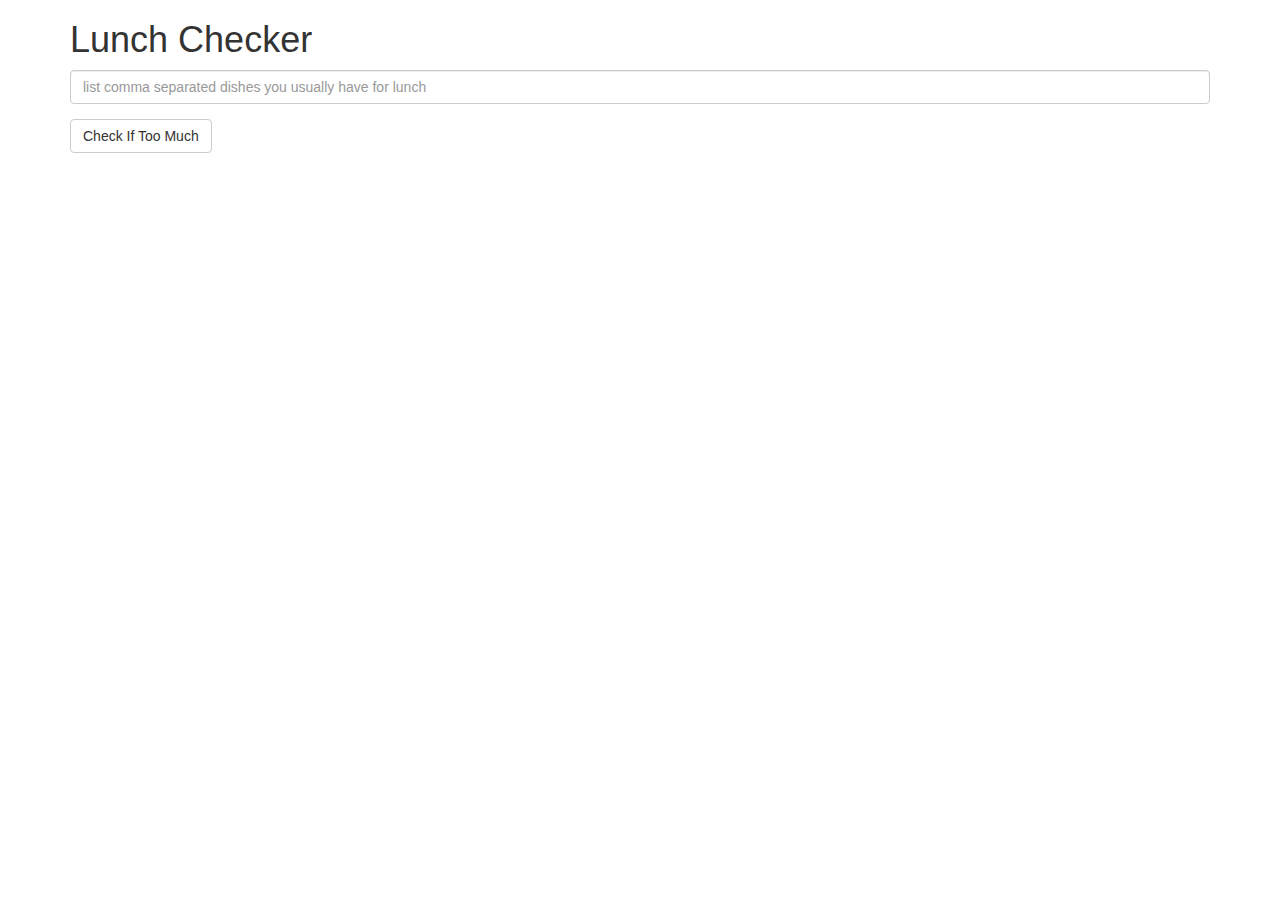
<file: module1-solution/index.html>
<!doctype html>
<html lang="en" ng-app="LunchCheck">
  <head>
    <title>Lunch Checker</title>
    <meta name="viewport" content="width=device-width, initial-scale=1">
    <link rel="stylesheet" href="styles/bootstrap.min.css">
    <style>
      .message { font-size: 1.3em; font-weight: bold; }
    </style>
  </head>

  <body>
    <div ng-controller="LunchCheckController" class="container">
      <h1>Lunch Checker</h1>

      <div class="form-group">
        <input ng-model="lunchItemsStr" id="lunch-menu" type="text"
        placeholder="list comma separated dishes you usually have for lunch"
        class="form-control">
      </div>

      <div class="form-group">
        <button ng-click="checkLunch()" class="btn btn-default">Check If Too Much</button>
      </div>

      <div class="form-group message">
        <!-- Your message can go here. -->
        {{message}}
      </div>

    </div>

    <script src="angular.min.js"></script>
  </body>
  <script src="app.js"></script>
</html>
</file>
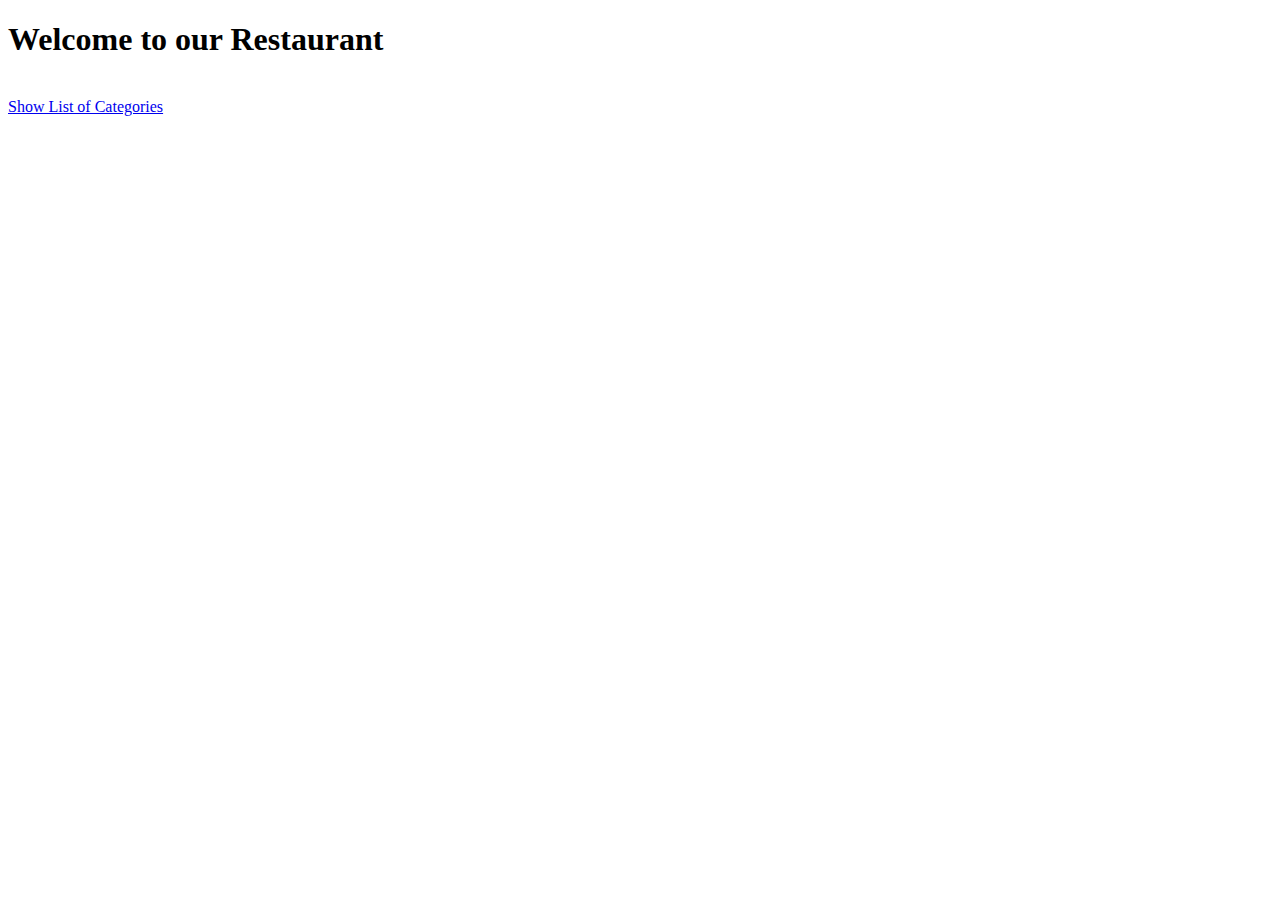
<file: module4-solution/index.html>
<!DOCTYPE html>
<html ng-app="MenuApp">
    <head>
        <meta charset="utf-8">
        <title>Menu App</title>

        <link rel="stylesheet" href="css/styles.css">
    </head>
    <body>
        <ui-view></ui-view>

        <!-- Libraries -->
        <script src="lib/angular.min.js"></script>
        <script src="lib/angular-ui-router.min.js"></script>

        <script src="src/menuapp/data.module.js"></script>
        <script src="src/menuapp/menudata.service.js"></script>
        <script src="src/menuapp/menuapp.module.js"></script>
        <script src="src/menuapp/categories.component.js"></script>
        <script src="src/menuapp/categoriesview.controller.js"></script>
        <script src="src/menuapp/itemsview.controller.js"></script>
        <script src="src/menuapp/items.components.js"></script>
        <script src="src/routes.js"></script>

    </body>




</html>
</file>
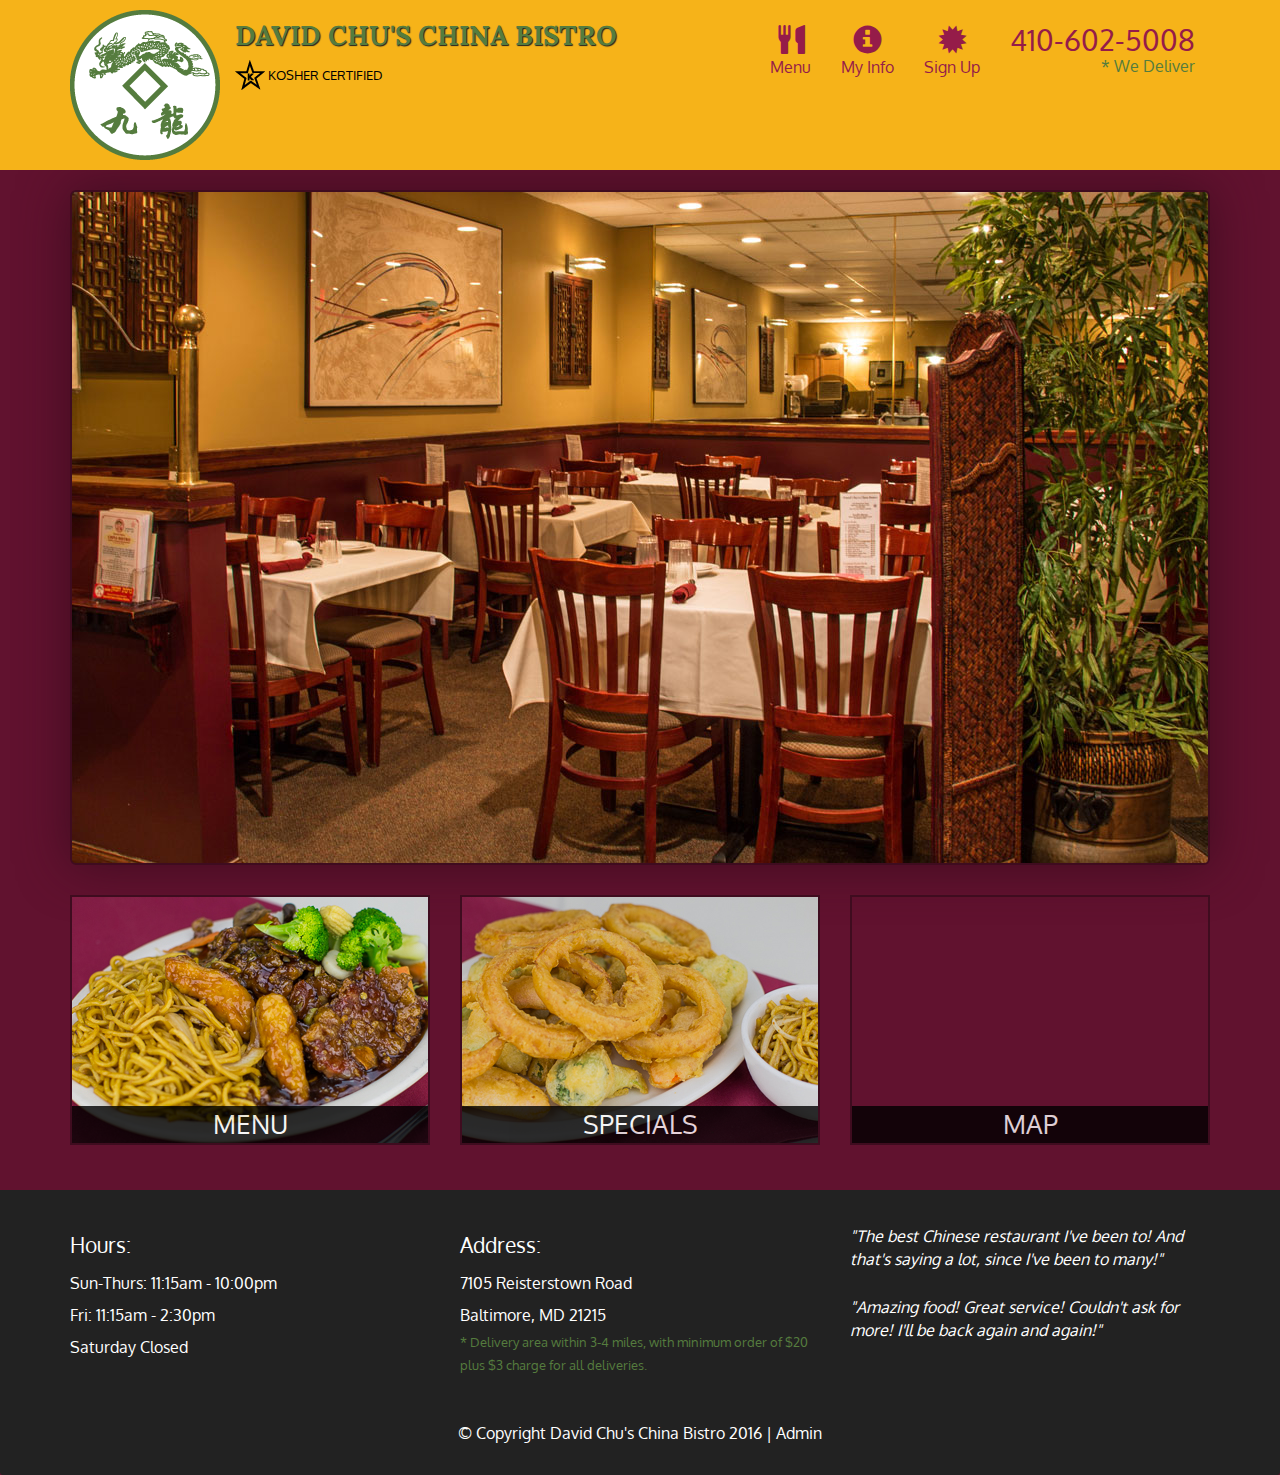
<file: module5-solution/index.html>
<!DOCTYPE html>
<html lang="en">
  <head>
    <meta charset="utf-8">
    <meta http-equiv="X-UA-Compatible" content="IE=edge">
    <meta name="viewport" content="width=device-width, initial-scale=1">
    <title>David Chu's China Bistro</title>
    <link href='https://fonts.googleapis.com/css?family=Oxygen:400,300,700' rel='stylesheet' type='text/css'>
    <link href='https://fonts.googleapis.com/css?family=Lora' rel='stylesheet' type='text/css'>
    <link rel="stylesheet" href="css/bootstrap.min.css">
    <link rel="stylesheet" href="css/restaurant.css">
    <link rel="stylesheet" href="css/common.css">
  </head>
  <body ng-app="restaurant" ng-strict-di>

    <!-- Fixed position loading indicator -->
    <loading class="loading-indicator"></loading>

    <header>
      <nav id="header-nav" class="navbar navbar-default">
        <div class="container">
          <div class="navbar-header">
            <a href="index.html" class="pull-left visible-md visible-lg">
              <div id="logo-img" alt="Logo image"></div>
            </a>

            <div class="navbar-brand">
              <a href="index.html"><h1>David Chu's China Bistro</h1></a>
              <p>
              <img src="images/star-k-logo.png" alt="Kosher certification">
              <span>Kosher Certified</span>
              </p>
            </div>

            <button id="navbarToggle" type="button" class="navbar-toggle collapsed" data-toggle="collapse" data-target="#collapsable-nav" aria-expanded="false">
              <span class="sr-only">Toggle navigation</span>
              <span class="icon-bar"></span>
              <span class="icon-bar"></span>
              <span class="icon-bar"></span>
            </button>
          </div>

          <div id="collapsable-nav" class="collapse navbar-collapse">
            <ul id="nav-list" class="nav navbar-nav navbar-right">
              <li id="navHomeButton" class="visible-xs">
                <a href="index.html">
                  <span class="glyphicon glyphicon-home"></span> Home</a>
              </li>
              <li id="navMenuButton" ui-sref-active="active">
                <a ui-sref="public.menu">
                  <span class="glyphicon glyphicon-cutlery"></span><br class="hidden-xs"> Menu</a>
              </li>
              <li>
                <a ui-sref="public.registration-info">
                  <span class="glyphicon glyphicon-info-sign"></span><br class="hidden-xs"> My Info</a>
              </li>
              <li>
                <a ui-sref="public.signup">
                  <span class="glyphicon glyphicon-certificate"></span><br class="hidden-xs"> Sign Up</a>
              </li>
              <li id="phone" class="hidden-xs">
                <a href="tel:410-602-5008">
                  <span>410-602-5008</span></a><div>* We Deliver</div>
              </li>
            </ul><!-- #nav-list -->
          </div><!-- .collapse .navbar-collapse -->
        </div><!-- .container -->
      </nav><!-- #header-nav -->
    </header>

    <div id="call-btn" class="visible-xs">
      <a class="btn" href="tel:410-602-5008">
        <span class="glyphicon glyphicon-earphone"></span>
        410-602-5008
      </a>
    </div>
    <div id="xs-deliver" class="text-center visible-xs">* We Deliver</div>

    <ui-view>
      <div class="text-center initial-loading">
        <h2>Loading Site...</h2>
      </div>
    </ui-view>

    <footer class="panel-footer">
      <div class="container">
        <div class="row">
          <section id="hours" class="col-sm-4">
            <span>Hours:</span><br>
            Sun-Thurs: 11:15am - 10:00pm<br>
            Fri: 11:15am - 2:30pm<br>
            Saturday Closed
            <hr class="visible-xs">
          </section>
          <section id="address" class="col-sm-4">
            <span>Address:</span><br>
            7105 Reisterstown Road<br>
            Baltimore, MD 21215
            <p>* Delivery area within 3-4 miles, with minimum order of $20 plus $3 charge for all deliveries.</p>
            <hr class="visible-xs">
          </section>
          <section id="testimonials" class="col-sm-4">
            <p>"The best Chinese restaurant I've been to! And that's saying a lot, since I've been to many!"</p>
            <p>"Amazing food! Great service! Couldn't ask for more! I'll be back again and again!"</p>
          </section>
        </div>
        <div class="text-center">
          &copy; Copyright David Chu's China Bistro 2016 |
          <a ui-sref="admin.auth">Admin</a></div>
      </div>
    </footer>

    <!-- Libs -->
    <script src="lib/jquery-2.1.4.min.js"></script>
    <script src="lib/bootstrap.min.js"></script>
    <script src="lib/angular.min.js"></script>
    <script src="lib/angular-ui-router.min.js"></script>

    <!-- Main Restaurant Module -->
    <script src="src/restaurant.module.js"></script>

    <!-- Common Module -->
    <script src="src/common/common.module.js"></script>
    <script src="src/common/loading/loading.component.js"></script>
    <script src="src/common/loading/loading.interceptor.js"></script>
    <script src="src/common/menu.service.js"></script>

    <!-- Public Module -->
    <script src="src/public/public.module.js"></script>
    <script src="src/public/public.routes.js"></script>
    <script src="src/public/menu/menu.controller.js"></script>
    <script src="src/public/menu-category/menu-category.component.js"></script>
    <script src="src/public/menu-items/menu-items.controller.js"></script>
    <script src="src/public/menu-item/menu-item.component.js"></script>
    <script src="src/public/signup/userdata.service.js"></script>
    <script src="src/public/signup/signup.controller.js"></script>
    <script src="src/public/registration-info/registrationinfo.controller.js"></script>

    <!-- ADMIN SITE -->

    <!--Application files -->

  </body>

</html>
</file>
<file: module4-solution/css/styles.css>
.styleListItem :hover {
    color: green;
    font-size: 20px;
}
</file>
<file: module5-solution/css/restaurant.css>
body {
  font-size: 16px;
  color: #fff;
  background-color: #61122f;
  font-family: 'Oxygen', sans-serif;
}

.initial-loading {
  margin-top: 60px;
}

/** HEADER **/
#header-nav {
  background-color: #f6b319;
  border-radius: 0;
  border: 0;
}

#logo-img {
  background: url('../images/restaurant-logo_large.png') no-repeat;
  width: 150px;
  height: 150px;
  margin: 10px 15px 10px 0;
}

.navbar-brand {
  padding-top: 25px;
}
.navbar-brand h1 { /* Restaurant name */
  font-family: 'Lora', serif;
  color: #557c3e;
  font-size: 1.5em;
  text-transform: uppercase;
  font-weight: bold;
  text-shadow: 1px 1px 1px #222;
  margin-top: 0;
  margin-bottom: 0;
  line-height: .75;
}
.navbar-brand a:hover, .navbar-brand a:focus {
  text-decoration: none;
}
.navbar-brand p { /* Kosher cert */
  color: #000;
  text-transform: uppercase;
  font-size: .7em;
  margin-top: 15px;
}
.navbar-brand p span { /* Star-K */
  vertical-align: middle;
}

#nav-list {
  margin-top: 10px;
}
#nav-list a {
  color: #951C49;
  text-align: center;
}
#nav-list a:hover {
  background: #E7E7E7;
}
#nav-list a span {
  font-size: 1.8em;
}

#phone {
  margin-top: 5px;
}
#phone a { /* Phone number */
  text-align: right;
  padding-bottom: 0;
}
#phone div { /* We Deliver */
  color: #557c3e;
  text-align: right;
  padding-right: 15px;
}

.navbar-header button.navbar-toggle, .navbar-header .icon-bar {
  border: 1px solid #61122f;
}
.navbar-header button.navbar-toggle {
  clear: both;
  margin-top: -30px;
}
/* END HEADER */

/* FOOTER */
.panel-footer {
  margin-top: 30px;
  padding-top: 35px;
  padding-bottom: 30px;
  background-color: #222;
  border-top: 0;
}
.panel-footer div.row {
  margin-bottom: 35px;
}
#hours, #address {
  line-height: 2;
}
#hours > span, #address > span {
  font-size: 1.3em;
}
#address p {
  color: #557c3e;
  font-size: .8em;
  line-height: 1.8;
}
#testimonials {
  font-style: italic;
}
#testimonials p:nth-child(2) {
  margin-top: 25px;
}
a[ui-sref="admin.auth"] {
  color: #fff;
}
/* END FOOTER */

/********** Medium devices only **********/
@media (min-width: 992px) and (max-width: 1199px) {
  /* Header */
  #logo-img {
    background: url('../images/restaurant-logo_medium.png') no-repeat;
    width: 100px;
    height: 100px;
    margin: 5px 5px 5px 0;
  }
  /* End Header */
}


/********** Extra small devices only **********/
@media (max-width: 767px) {
  /* Header */
  .navbar-brand {
    padding-top: 10px;
    height: 80px;
  }
  .navbar-brand h1 { /* Restaurant name */
    padding-top: 10px;
    font-size: 5vw; /* 1vw = 1% of viewport width */
  }
  .navbar-brand p { /* Kosher cert */
    font-size: .6em;
    margin-top: 12px;
  }
  .navbar-brand p img { /* Star-K */
    height: 20px;
  }

  #collapsable-nav a { /* Collapsed nav menu text */
    font-size: 1.2em;
  }
  #collapsable-nav a span { /* Collapsed nav menu glyph */
    font-size: 1em;
    margin-right: 5px;
  }

  #call-btn > a {
    font-size: 1.5em;
    display: block;
    margin: 0 20px;
    padding: 10px;
    border: 2px solid #fff;
    background-color: #f6b319;
    color: #951c49;
  }
  #xs-deliver {
    margin-top: 5px;
    font-size: .7em;
    letter-spacing: .1em;
    text-transform: uppercase;
  }
  /* End Header */

  /* Footer */
  .panel-footer section {
    margin-bottom: 30px;
    text-align: center;
  }
  .panel-footer section:nth-child(3) {
    margin-bottom: 0; /* margin already exists on the whole row */
  }
  .panel-footer section hr {
    width: 50%;
  }
  /* End Footer */
}


/********** Super extra small devices Only :-) (e.g., iPhone 4) **********/
@media (max-width: 479px) {
  /* Header */
  .navbar-brand h1 { /* Restaurant name */
    padding-top: 5px;
    font-size: 6vw;
  }
  /* End Header */
}
</file>
<file: module5-solution/css/common.css>
.loading-indicator {
    display: block;
    width: 70px;
    position: fixed;
    left: 0;
    right: 0;
    margin: 0 auto;
    top: 40%;
    z-index: 100;
    background-color: #FFF;
}

.loading-indicator img {
    width: 70px;
    background-color: #FFF;
}

.ui-view-placeholder {
    margin-top: 60px;
}
</file>
